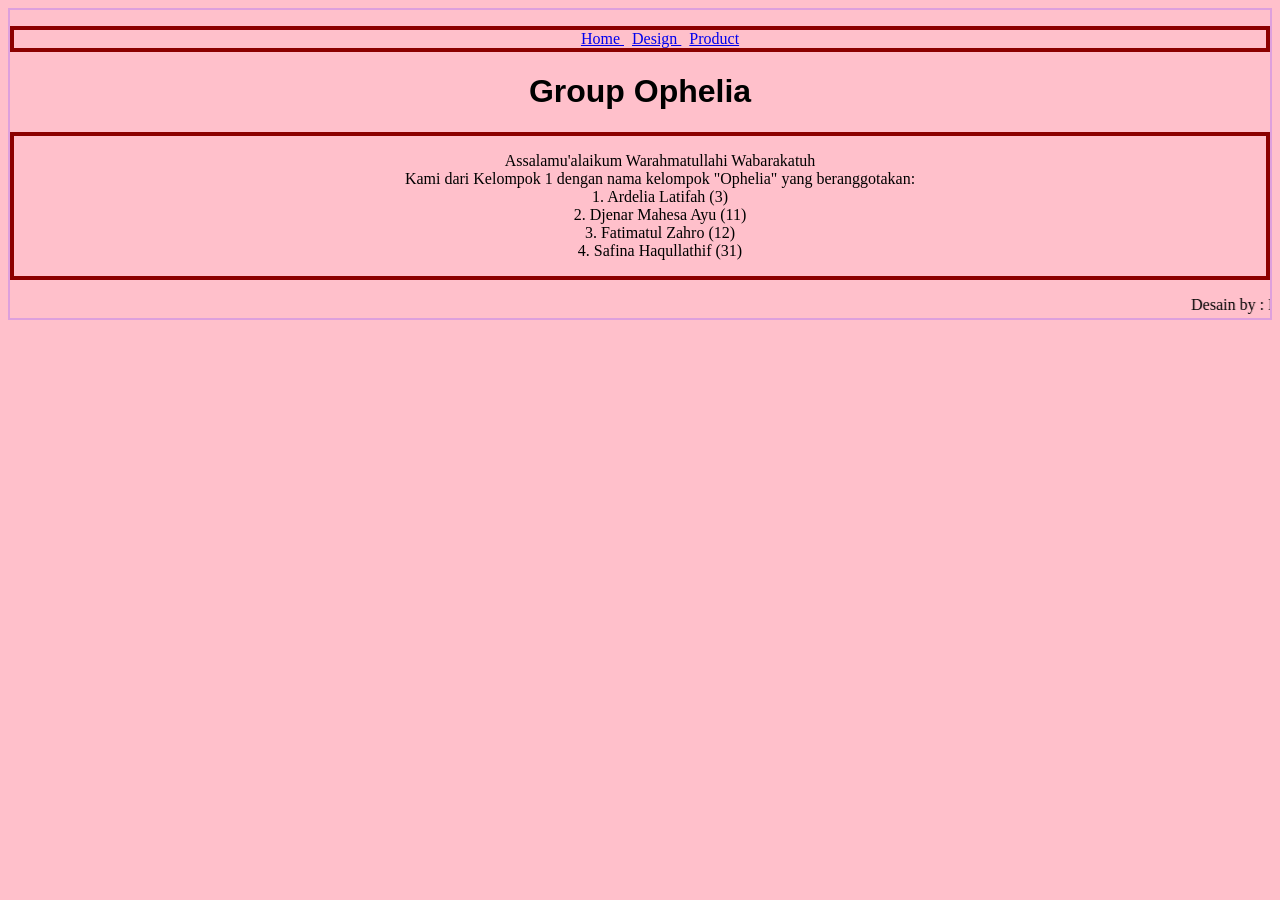
<file: index.html>
<!doctype html>

<html>
    <head>
        <meta charset="utf-8">

        <title>Blank template</title>

        <!-- Load external CSS styles -->
        <link rel="stylesheet" href="styles.css">

    </head>

    <body>
        <ul>
            <li><a href="index.html"> Home </a>  </li>                
            <li><a href="design.html"> Design </a> </li>
            <li><a href="product.html"> Product </a> </li>
        </ul>
<h1>Group Ophelia</h1>
        <h1></h1>
    <ul>      
        <p> Assalamu'alaikum Warahmatullahi Wabarakatuh
            <br> Kami dari Kelompok 1 dengan nama kelompok "Ophelia" yang beranggotakan:
            <br> 1. Ardelia Latifah (3)
            <br> 2. Djenar Mahesa Ayu (11)
            <br> 3. Fatimatul Zahro (12)
            <br> 4. Safina Haqullathif (31) </p>
        </ul>
           
    
        <marquee> Desain by : Djenar </marquee> 
    </body>

</html>
</file>
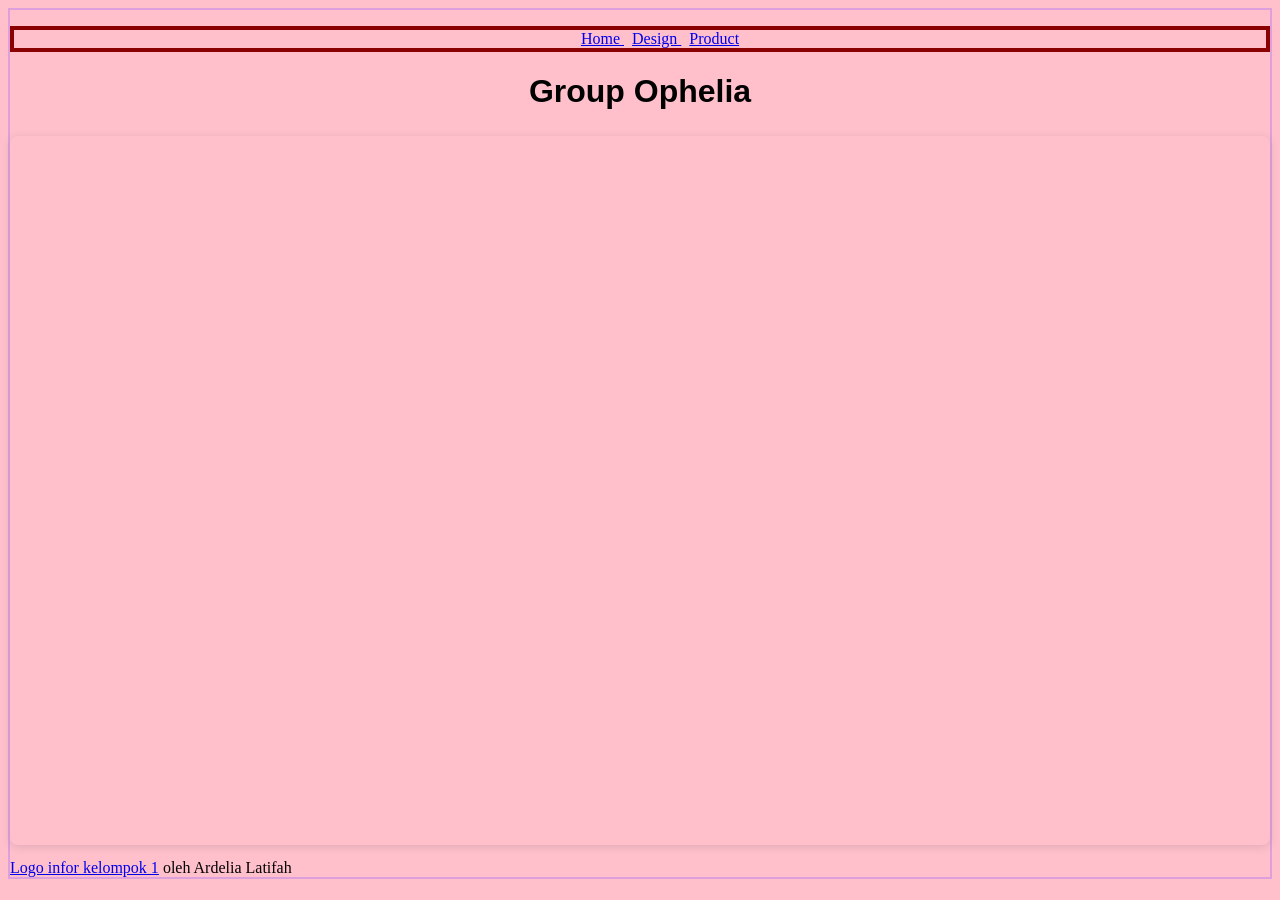
<file: deisgn.html>
<!doctype html>

<html>
    <head>
        <meta charset="utf-8">

        <title>Blank template</title>

        <!-- Load external CSS styles -->
        <link rel="stylesheet" href="styles.css">

    </head>

    <body>
        <ul>
            <li><a href="index.html"> Home </a>  </li>                
            <li><a href="design.html"> Design </a> </li>
            <li><a href="product.html"> Product </a> </li>
        </ul>
<h1>Group Ophelia</h1>
        <h1></h1>
   <div style="position: relative; width: 100%; height: 0; padding-top: 56.2500%;
 padding-bottom: 0; box-shadow: 0 2px 8px 0 rgba(63,69,81,0.16); margin-top: 1.6em; margin-bottom: 0.9em; overflow: hidden;
 border-radius: 8px; will-change: transform;">
  <iframe loading="lazy" style="position: absolute; width: 100%; height: 100%; top: 0; left: 0; border: none; padding: 0;margin: 0;"
    src="https://www.canva.com/design/DAHGPpincyQ/adrn4mBEDmdop2n4UWjBcA/view?embed" allowfullscreen="allowfullscreen" allow="fullscreen">
  </iframe>
</div>
<a href="https:&#x2F;&#x2F;www.canva.com&#x2F;design&#x2F;DAHGPpincyQ&#x2F;adrn4mBEDmdop2n4UWjBcA&#x2F;view?utm_content=DAHGPpincyQ&amp;utm_campaign=designshare&amp;utm_medium=embeds&amp;utm_source=link" target="_blank" rel="noopener">Logo infor kelompok 1</a> oleh Ardelia Latifah
    </body>

</html>
</file>
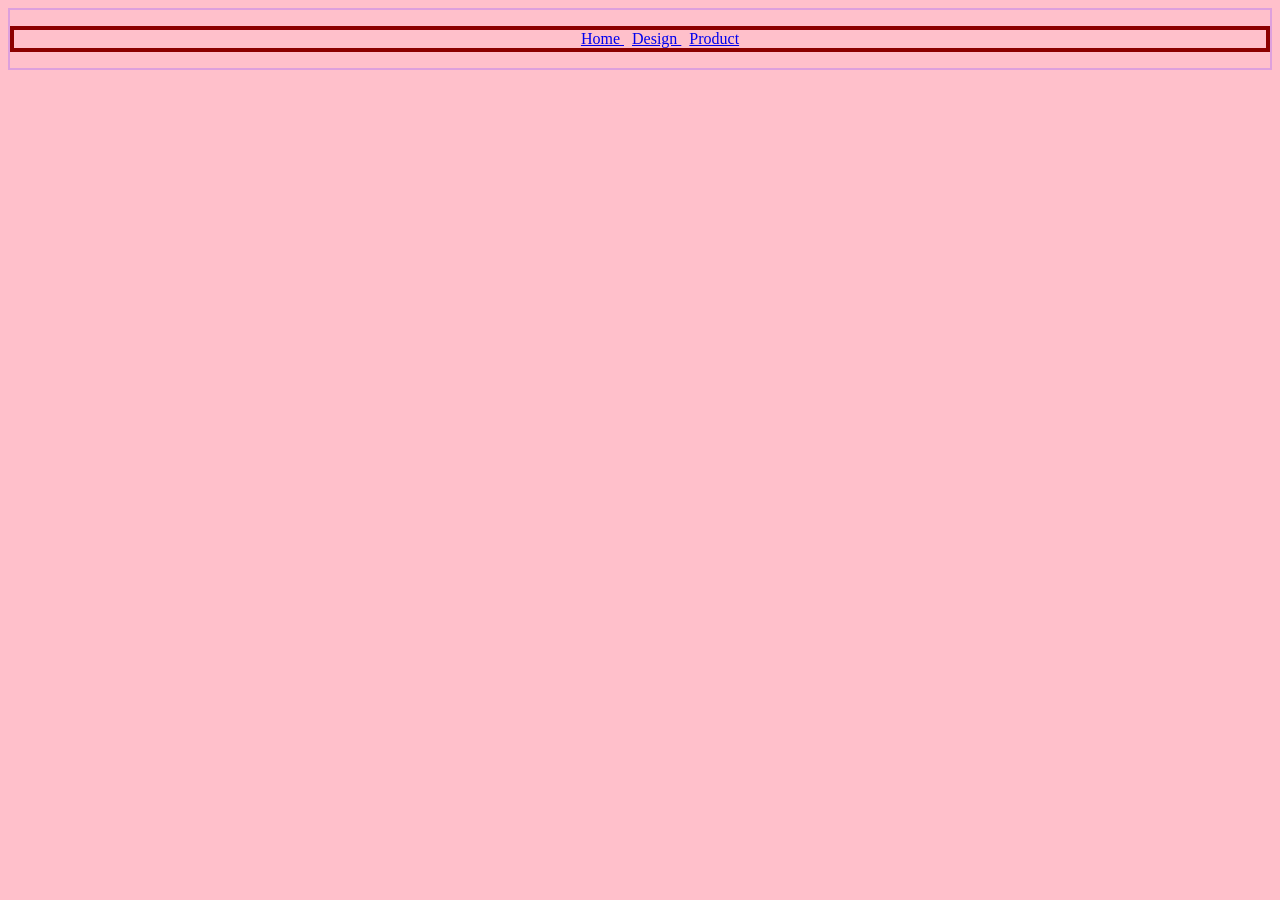
<file: product.html>
<!doctype html>

<html>
    <head>
        <meta charset="utf-8">

        <title>Blank template</title>

        <!-- Load external CSS styles -->
        <link rel="stylesheet" href="styles.css">

    </head>

    <body>
        <ul>
            <li><a href="index.html"> Home </a>  </li>                
            <li><a href="design.html"> Design </a> </li>
            <li><a href="product.html"> Product </a> </li>
        </ul>
</file>
<file: styles.css>
/* Place your CSS styles in this file */

h1 {
    text-align: center;
    font-family: georgia, sans-serif;"times new roman"
    font-weight: bold;
    color: soft pink
}
body {
    background-color:pink;
    border:2px solid plum;
}
ul {list-style-type: none;
border: 4px solid darkred;
background-color: pink;}
li {display: inline;
padding: 4px;}
ul {text-align: center;}
</file>
